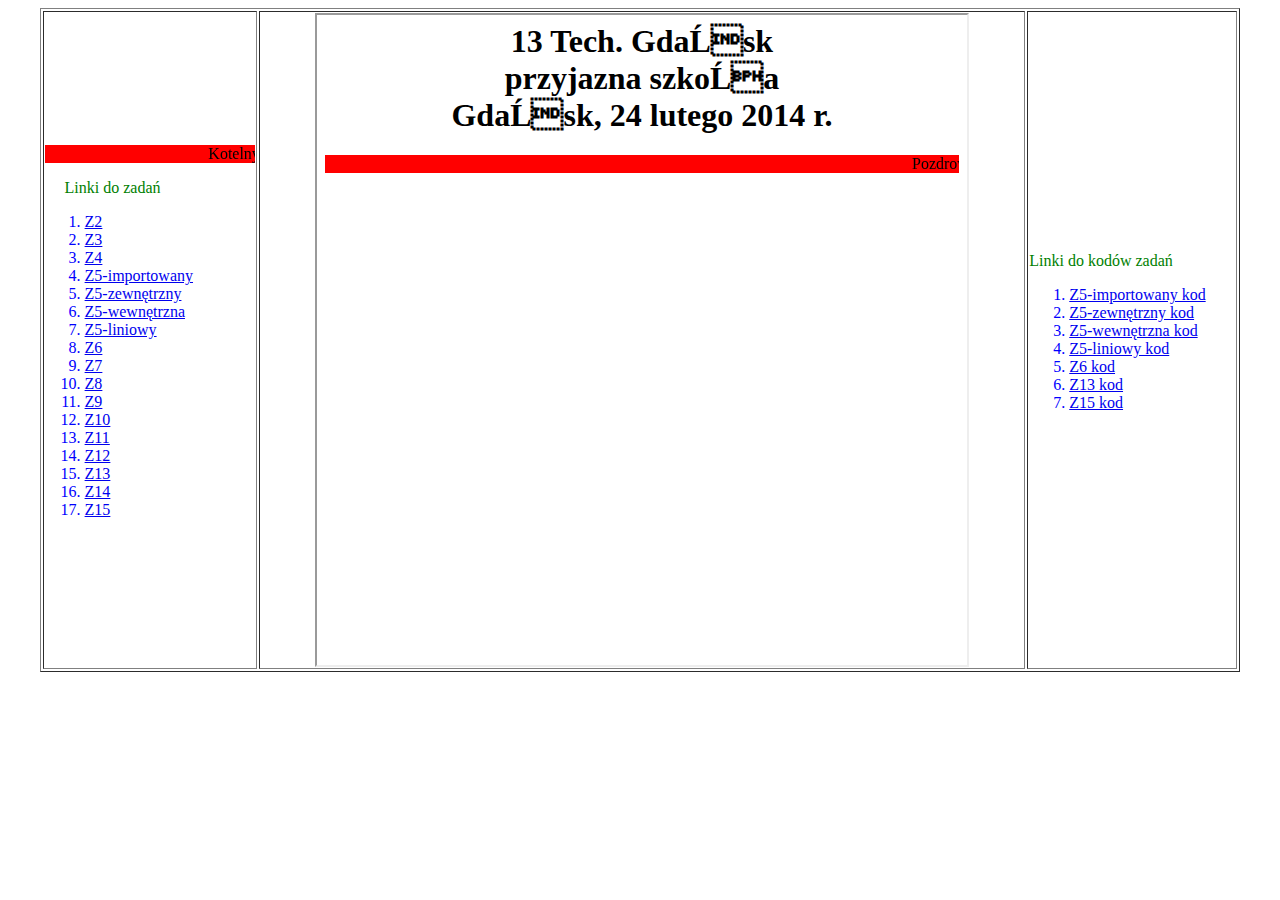
<file: index.html>
<html>
<head>
<META HTTP-EQUIV="content-type" CONTENT="text/html">
<style>
li{
color: blue;
}
</style>
</head>
<body>
<table width=95% border="1" align="center">
 <tr>
 <td width=18%>
  <marquee bgcolor="red">Kotelnykova</marquee>
  <br>
  <p style="margin-left:20px; color: green;">Linki do zadań</p>
  <ol>
		<li><a href="zadanie2_kotelnykova.html" target="strony">Z2</a></li>
		<li><a href="zadanie3_kotelnykova.html" target="strony">Z3</a></li>
		<li><a href="zadanie4_kotelnykova.html" target="strony">Z4</a></li>
		
		<li><a href="kote_z5_1.html" target="strony">Z5-importowany</a></li>
		<li><a href="kote_z5_2.html" target="strony">Z5-zewnętrzny</a></li>
		<li><a href="kote_z5_3.html" target="strony">Z5-wewnętrzna</a></li>
		<li><a href="kote_z5_4.html" target="strony">Z5-liniowy</a></li>
		<li><a href="zadanie6_kote.html" target="strony">Z6</a></li>
		<li><a href="zadanie7_kote.html" target="strony">Z7</a></li>
		<li><a href="zadanie8_kote.html" target="strony">Z8</a></li>
		<li><a href="zadanie9_kote.html" target="strony">Z9</a></li>
		<li><a href="zadanie10_kote.html" target="strony">Z10</a></li>
		<li><a href="zadanie11_kote.html" target="strony">Z11</a></li>
		<li><a href="zadanie12_kote.html" target="strony">Z12</a></li>
		<li><a href="zadanie13_kote.html" target="strony">Z13</a></li>
		<li><a href="zadanie14_kote.html" target="strony">Z14</a></li>
		<li><a href="zadanie15_kote.html" target="strony">Z15</a></li>
	</ol>
 <!--<a href="http://www.kuratorium.gda.pl" target="strony">Kuratorium</a>
 <br>
 <a href="http://www.wp.pl" target="strony">Portal WP</a>-->
 </td>
 <td align=center><iframe width=650 height=650 name="strony" src="start.html" border="0"></iframe>
 </td>
 <td>
 <p style="color: green;">Linki do kodów zadań</p>
  <ol>
	<li><a href="kote_z5_1_kod.html" target="strony">Z5-importowany kod</a></li>
	<li><a href="kote_z5_2_kod.html" target="strony">Z5-zewnętrzny kod</a></li>
	<li><a href="kote_z5_3_kod.html" target="strony">Z5-wewnętrzna kod</a></li>
	<li><a href="kote_z5_4_kod.html" target="strony">Z5-liniowy kod</a></li>
	<li><a href="zadanie6_kote_kod.html" target="strony">Z6 kod</a></li>
	<li><a href="zadanie13_kote_kod.html" target="strony">Z13 kod</a></li>
	<li><a href="zadanie15_kote_kod.html" target="strony">Z15 kod</a></li>
</ol>
 <!--<td width=18% align=center><a href="start.html" target="strony">Start</a>-->
 </td>
 </tr>
</table>
</body>
</html>
</file>
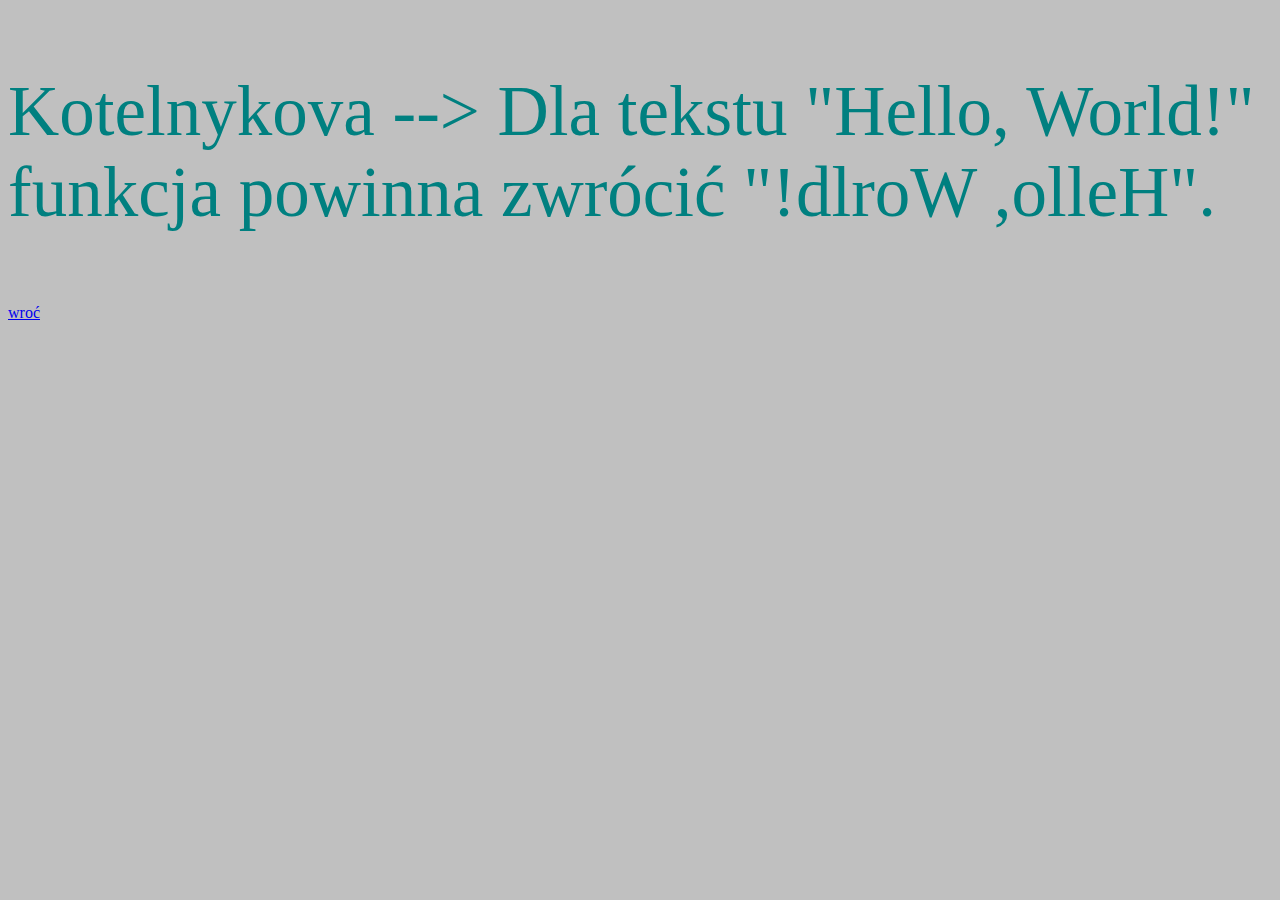
<file: kote_z5_1.html>
<!DOCTYPE HTML>
<html>
<head>
<title>styl importowany</title>
<meta http-equiv="Content-Type" content="text/html; charset=utf-8">
<!-- importowany -->
 <style>
 @import url("kote_z5_1.css");
 </style>
</head>
<body bgcolor="silver">
 <p> Kotelnykova --> Dla tekstu "Hello, World!" funkcja powinna zwrócić "!dlroW ,olleH".</p>
 <a href="start.html" target="strony">wroć</a>
 </body>
</html>
</file>
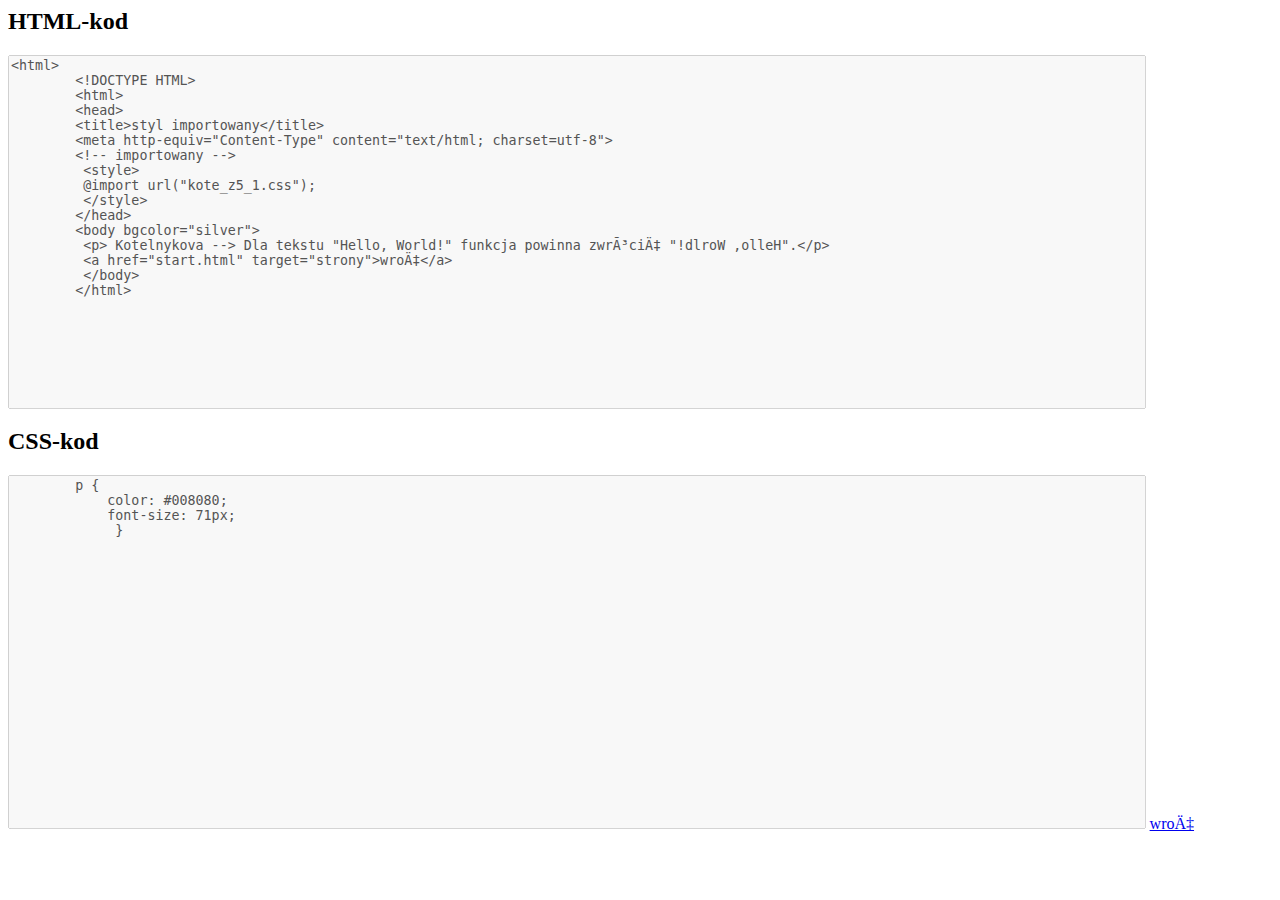
<file: kote_z5_1_kod.html>
<html>
<head>
<META HTTP-EQUIV="content-type" CONTENT="text/html">
<style>
body {
    background-color: white;
}
textarea {
    width: 90%;
    height: 40%;
    resize: none;
 }

 </style>
</style>
</head>
<body>
    <h2>HTML-kod</h2>
    <textarea disabled readonly><html>
        <!DOCTYPE HTML>
        <html>
        <head>
        <title>styl importowany</title>
        <meta http-equiv="Content-Type" content="text/html; charset=utf-8">
        <!-- importowany -->
         <style>
         @import url("kote_z5_1.css");
         </style>
        </head>
        <body bgcolor="silver">
         <p> Kotelnykova --> Dla tekstu "Hello, World!" funkcja powinna zwrócić "!dlroW ,olleH".</p>
         <a href="start.html" target="strony">wroć</a>
         </body>
        </html></textarea>
    <h2>CSS-kod</h2>
    <textarea disabled readonly>
        p {
            color: #008080;
            font-size: 71px;
             }
    </textarea>
    <a href="start.html" target="strony">wroć</a>

</body>
</html>
</file>
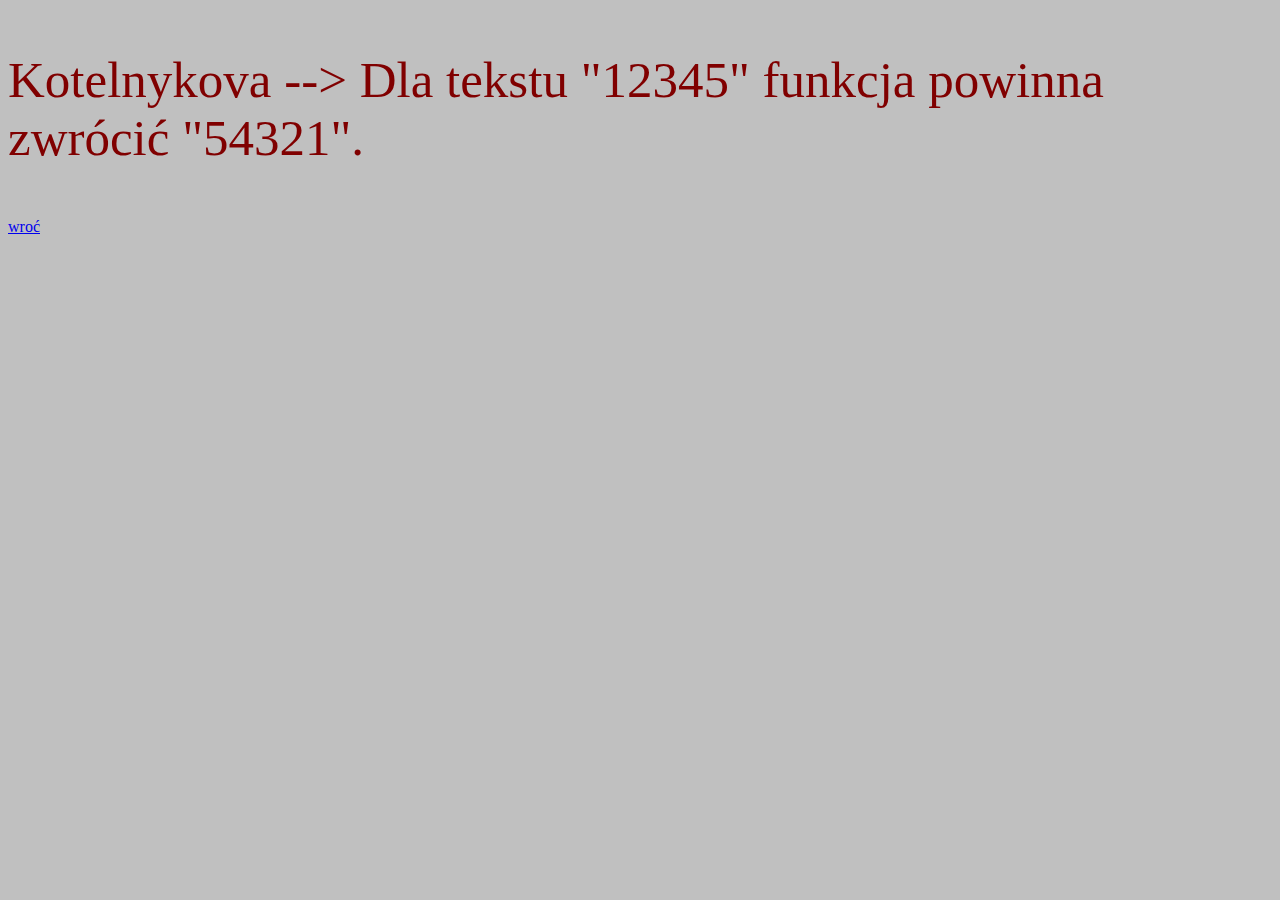
<file: kote_z5_2.html>
<!DOCTYPE html>
<html>
<head>
<title>styl zewnetrzny</title>
<meta http-equiv="Content-Type" content="text/html; charset=utf-8">
<!-- zewnetrzne -->
 <LINK href="kote_z5_2.css" rel="stylesheet"
type="text/CSS">
</head>
<body bgcolor="silver">
 <p> Kotelnykova --> Dla tekstu "12345" funkcja powinna zwrócić "54321".</p>
 <a href="start.html" target="strony">wroć</a>
 </body>
</html>
</file>
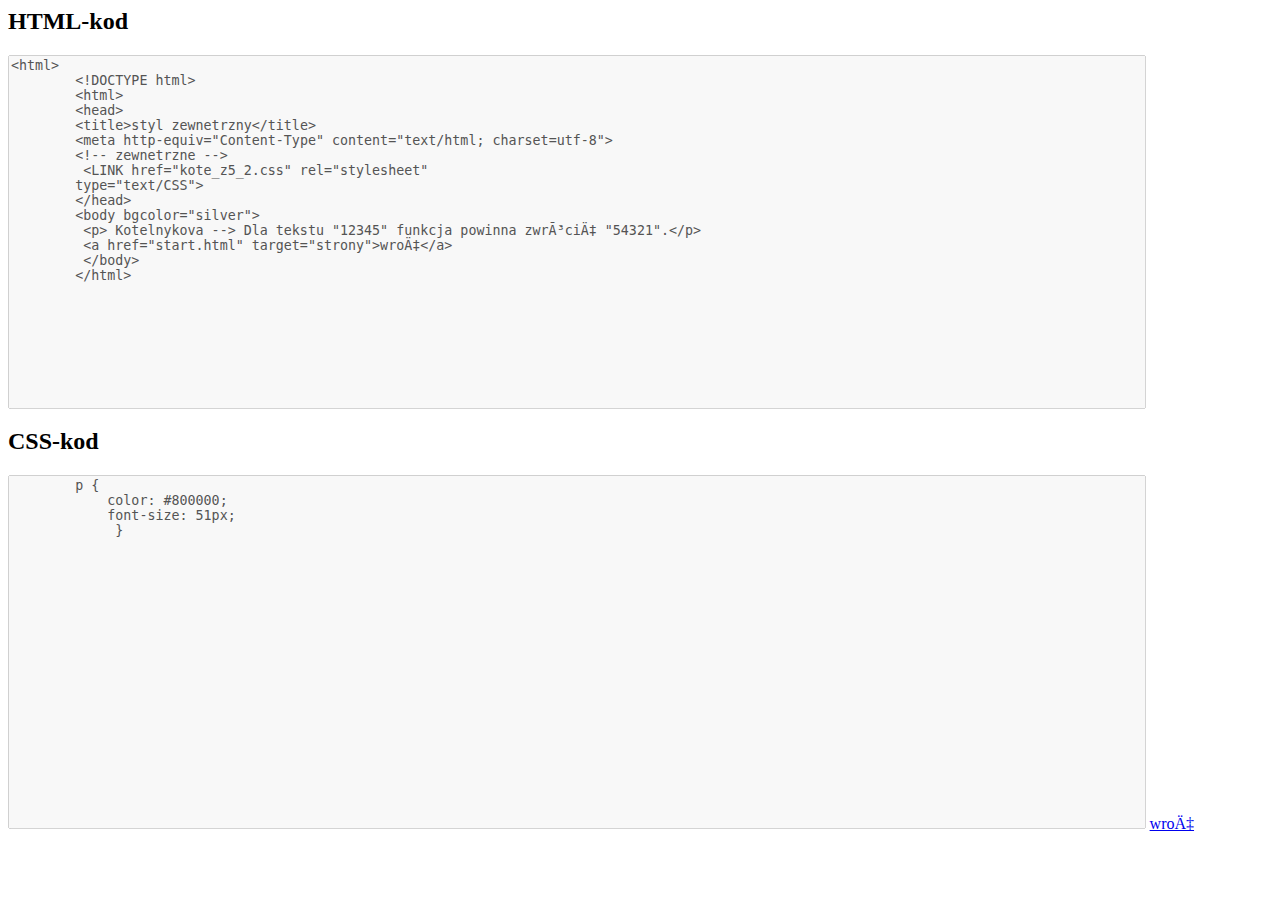
<file: kote_z5_2_kod.html>
<html>
<head>
<META HTTP-EQUIV="content-type" CONTENT="text/html">
<style>
body {
    background-color: white;
}
textarea {
    width: 90%;
    height: 40%;
    resize: none;
 }

 </style>
</style>
</head>
<body>
    <h2>HTML-kod</h2>
    <textarea disabled readonly><html>
        <!DOCTYPE html>
        <html>
        <head>
        <title>styl zewnetrzny</title>
        <meta http-equiv="Content-Type" content="text/html; charset=utf-8">
        <!-- zewnetrzne -->
         <LINK href="kote_z5_2.css" rel="stylesheet"
        type="text/CSS">
        </head>
        <body bgcolor="silver">
         <p> Kotelnykova --> Dla tekstu "12345" funkcja powinna zwrócić "54321".</p>
         <a href="start.html" target="strony">wroć</a>
         </body>
        </html></textarea>
    <h2>CSS-kod</h2>
    <textarea disabled readonly>
        p {
            color: #800000;
            font-size: 51px;
             }
    </textarea>
    <a href="start.html" target="strony">wroć</a>

</body>
</html>
</file>
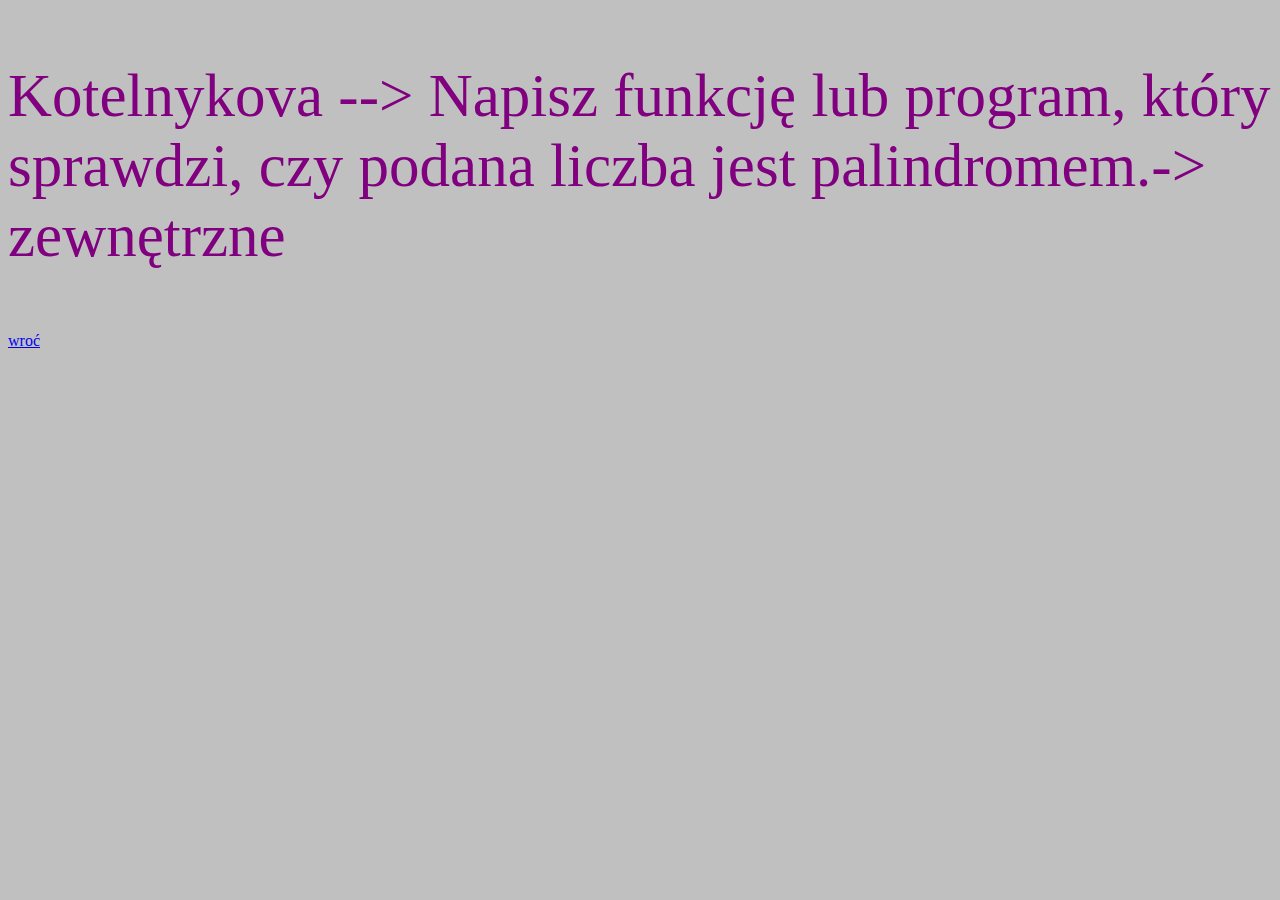
<file: kote_z5_3.html>
<!DOCTYPE html>
<html>
<head>
<title>styl wewnetrzny</title>
<meta http-equiv="Content-Type" content="text/html; charset=utf-8">
<!-- wewnetrzny -->
 <style>
 p {
 color: #800080;
 font-size: 61px;
 }
</style>
</head>
<body bgcolor="silver">
 <p> Kotelnykova --> Napisz funkcję lub program, który sprawdzi, czy podana liczba jest palindromem.-> zewnętrzne</p>
 <a href="start.html" target="strony">wroć</a>
 </body>
</html>
</file>
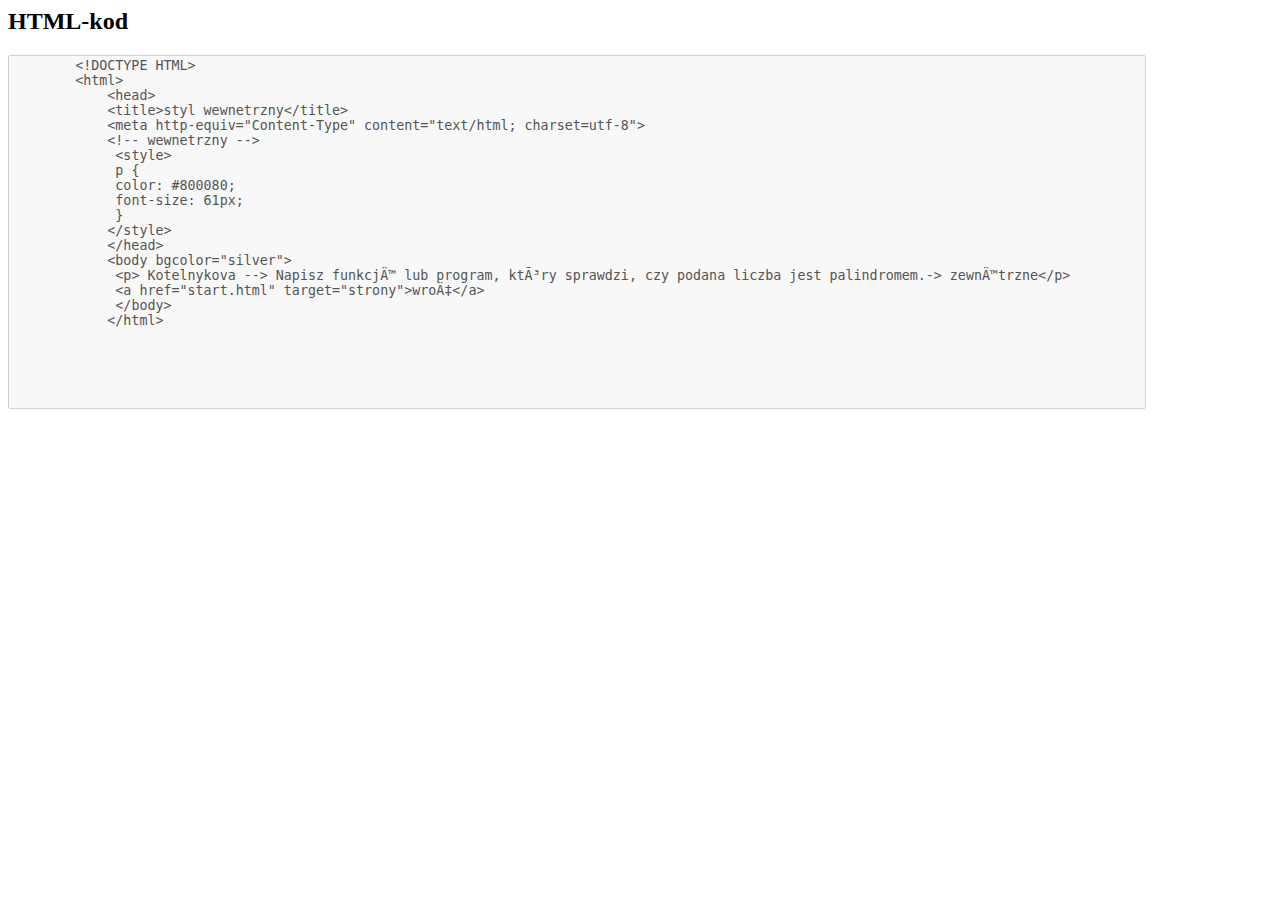
<file: kote_z5_3_kod.html>
<html>
<head>
<META HTTP-EQUIV="content-type" CONTENT="text/html">
<style>
body {
    background-color: white;
}
textarea {
    width: 90%;
    height: 40%;
    resize: none;
 }

 </style>
</style>
</head>
<body>
    <h2>HTML-kod</h2>
    <textarea disabled readonly>
        <!DOCTYPE HTML>
        <html>
            <head>
            <title>styl wewnetrzny</title>
            <meta http-equiv="Content-Type" content="text/html; charset=utf-8">
            <!-- wewnetrzny -->
             <style>
             p {
             color: #800080;
             font-size: 61px;
             }
            </style>
            </head>
            <body bgcolor="silver">
             <p> Kotelnykova --> Napisz funkcję lub program, który sprawdzi, czy podana liczba jest palindromem.-> zewnętrzne</p>
             <a href="start.html" target="strony">wroć</a>
             </body>
            </html></textarea>
 

</body>
</html>
</file>
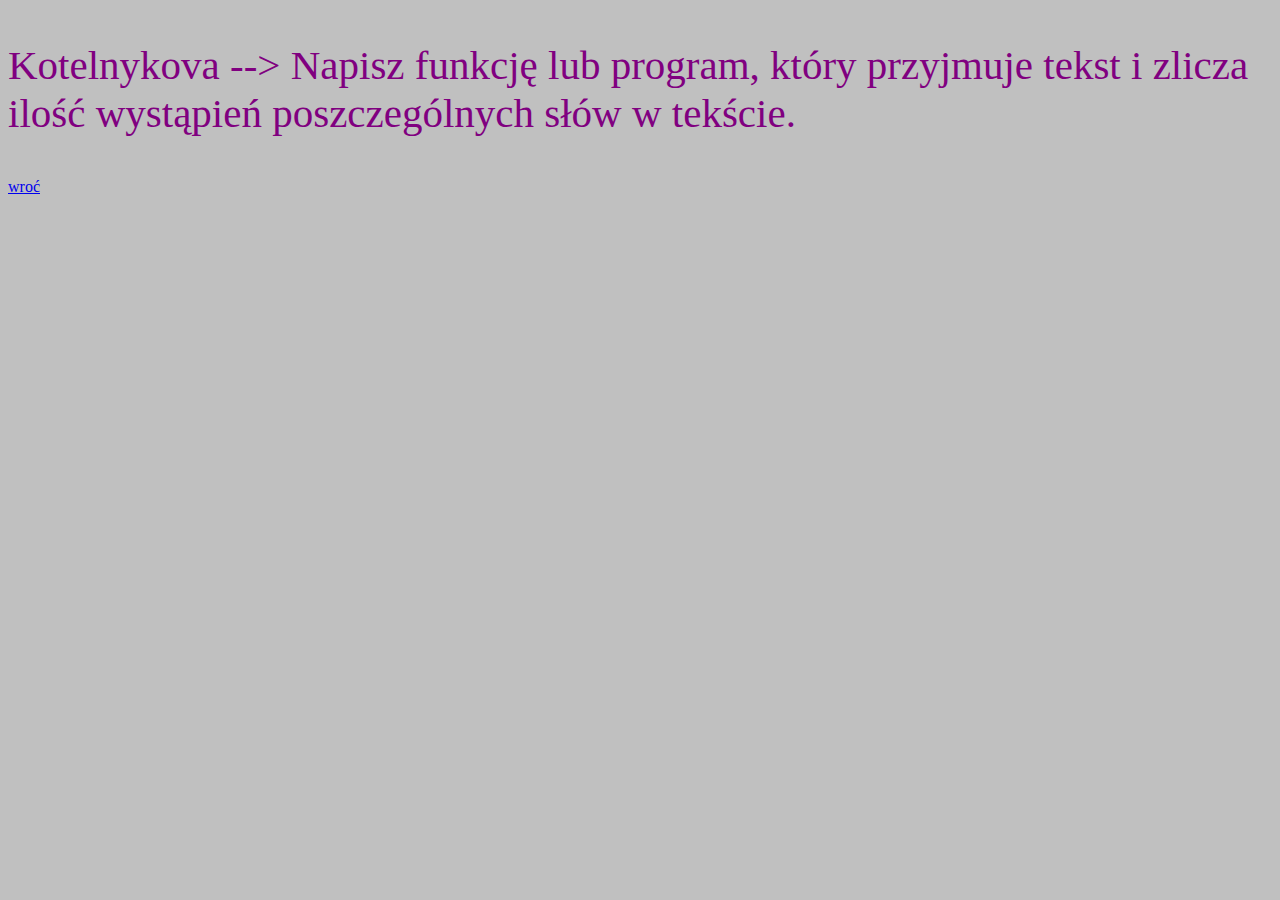
<file: kote_z5_4.html>
<!DOCTYPE html>
<html>
<head>
<title>styl liniowy</title>
<meta http-equiv="Content-Type" content="text/html; charset=utf-8">
<!-- liniowy -->
</head>
<body bgcolor="silver">
 <p style="color:#800080; font-size:41px;">  Kotelnykova --> Napisz funkcję lub program, który przyjmuje tekst i zlicza ilość wystąpień poszczególnych słów w tekście. </p>
<a href="start.html" target="strony">wroć</a>
 </body>
</html>
</file>
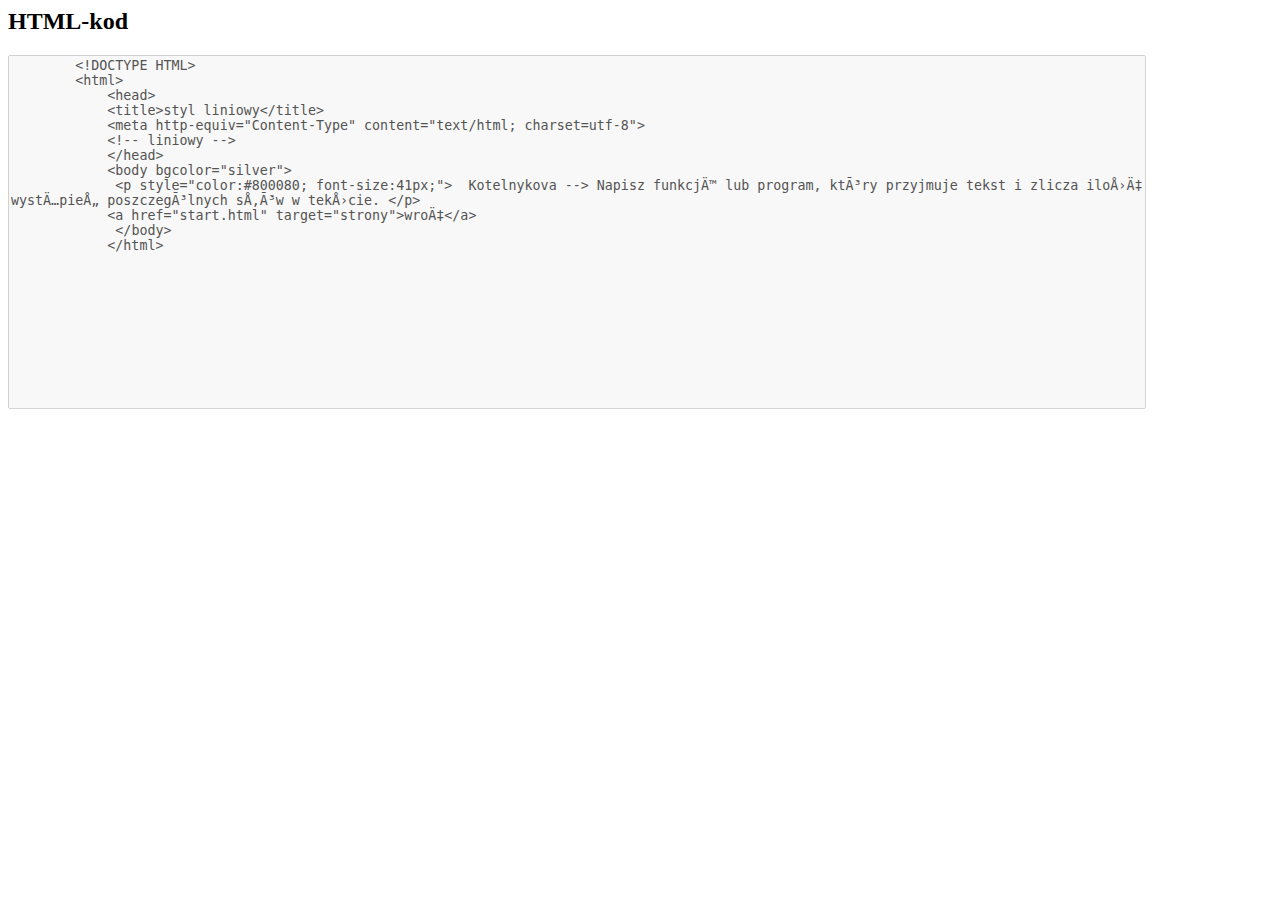
<file: kote_z5_4_kod.html>
<html>
<head>
<META HTTP-EQUIV="content-type" CONTENT="text/html">
<style>
body {
    background-color: white;
}
textarea {
    width: 90%;
    height: 40%;
    resize: none;
 }

 </style>
</style>
</head>
<body>
    <h2>HTML-kod</h2>
    <textarea disabled readonly>
        <!DOCTYPE HTML>
        <html>
            <head>
            <title>styl liniowy</title>
            <meta http-equiv="Content-Type" content="text/html; charset=utf-8">
            <!-- liniowy -->
            </head>
            <body bgcolor="silver">
             <p style="color:#800080; font-size:41px;">  Kotelnykova --> Napisz funkcję lub program, który przyjmuje tekst i zlicza ilość wystąpień poszczególnych słów w tekście. </p>
            <a href="start.html" target="strony">wroć</a>
             </body>
            </html></textarea>
 

</body>
</html>
</file>
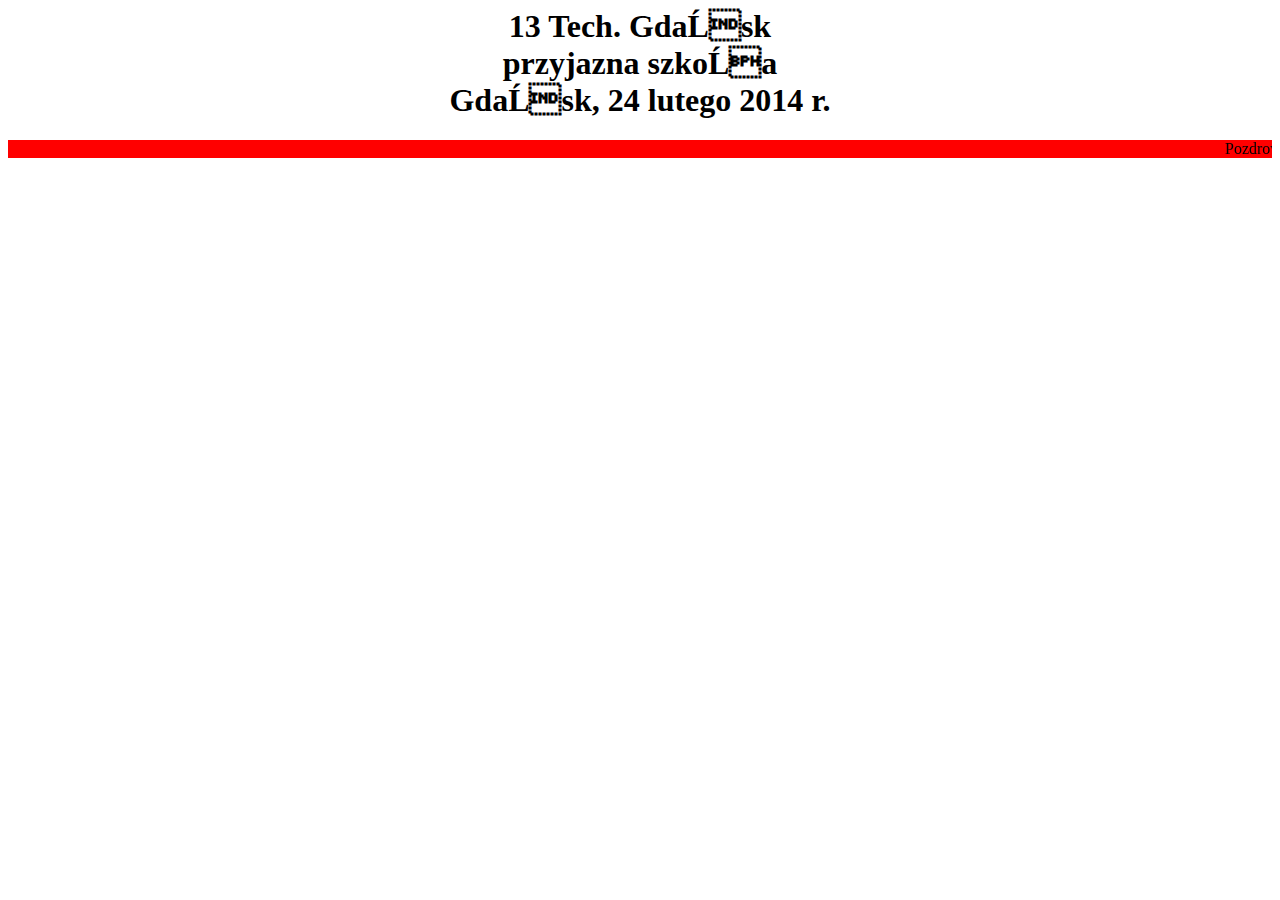
<file: start.html>
<html>
 <head>
 <META HTTP-EQUIV="content-type" CONTENT="text/html; CHARSET=iso-8859-2">
 </head>
<body>
 <h1 align="center">13 Tech. Gdańsk<br>przyjazna szkoła<br>Gdańsk, 24 lutego 2014 r.</h1>
 <marquee bgcolor="red">Pozdrowienia</marquee>
</body>
</html>
</file>
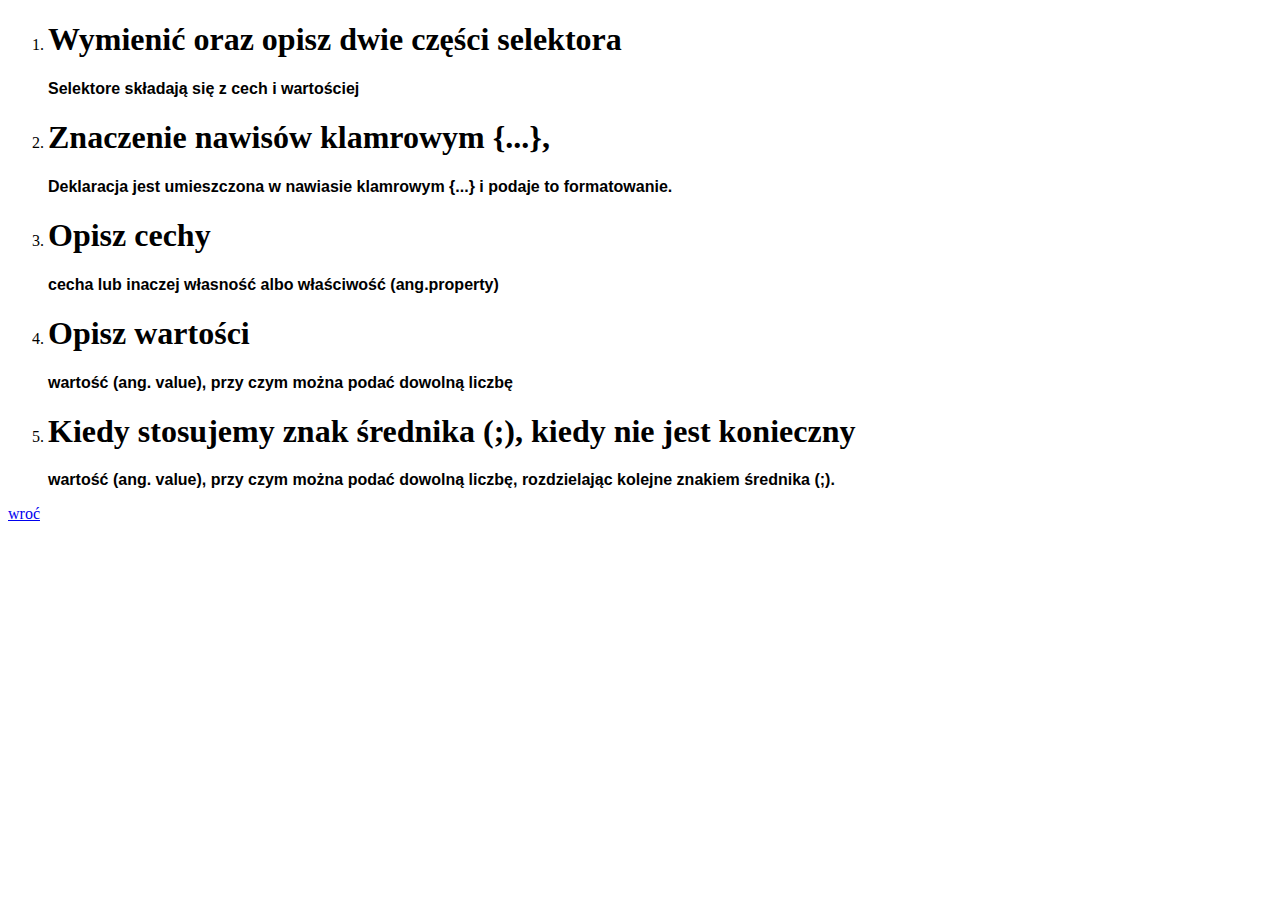
<file: zadanie10_kote.html>
<!DOCTYPE html>
<html>
<head>
<META HTTP-EQUIV="content-type" CONTENT="text/html">
<style>
    p, textarea {
        font-family: Arial;
        font-weight: bold;
    }
    textarea{
        resize: none;
        width: 90%;
        height: 15%;
    }
</style>
</head>
<body>
    <ol>
        
        <li>
            <h1>Wymienić oraz opisz dwie części selektora</h1>

            <p>Selektore składają się z cech i wartościej </p>
        </li>

        <li>
            <h1>Znaczenie nawisów klamrowym {...},</h1>

            <p>Deklaracja jest umieszczona w nawiasie klamrowym {...} i podaje to formatowanie.</p>
        </li>

        <li>
            <h1>Opisz cechy</h1>

            <p>cecha lub inaczej własność albo właściwość (ang.property)</p>
        </li>

        <li>
            <h1>Opisz wartości</h1>

            <p>wartość (ang. value), przy czym można podać dowolną liczbę</p>
        </li>

        <li>
            <h1>Kiedy stosujemy znak średnika (;), kiedy nie jest konieczny</h1>
        
            <p>wartość (ang. value), przy czym można podać dowolną liczbę, rozdzielając kolejne
                znakiem średnika (;). </p>
        </li>
    </ol>
    <a href="start.html" target="strony">wroć</a>
</body>
</html>
</file>
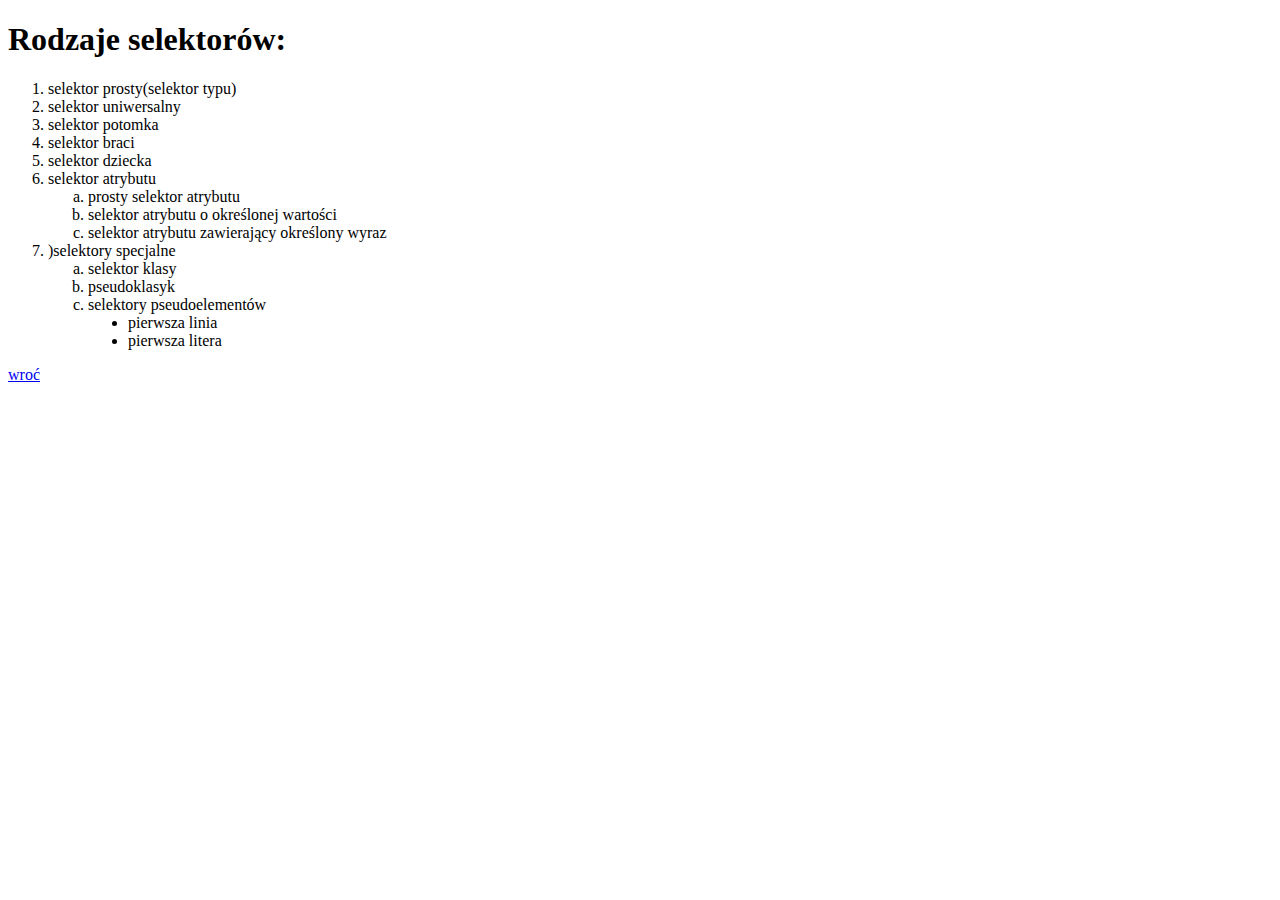
<file: zadanie11_kote.html>
<!DOCTYPE html>
<html>
<head>
<META HTTP-EQUIV="content-type" CONTENT="text/html">
</head>
<body>
    <h1>Rodzaje selektorów: </h1>
    <ol>
        <li>selektor prosty(selektor typu)</li>
        <li>selektor uniwersalny</li>
        <li>selektor potomka</li>
        <li>selektor braci</li>
        <li>selektor dziecka</li>
        <li>selektor atrybutu
            <ol type="a">
                <li>prosty selektor atrybutu</li>
                <li>selektor atrybutu o określonej wartości</li>
                <li>selektor atrybutu zawierający określony wyraz</li>
            </ol>
        </li>
        <li>)selektory specjalne
            <ol type="a">
                <li>selektor klasy</li>
                <li>pseudoklasyk</li>
                <li>selektory pseudoelementów
                    <ul type="disc">
                        <li>pierwsza linia</li>
                        <li>pierwsza litera</li>
                    </ul>
                </li>
            </ol>
        </li>

    </ol>
    <a href="start.html" target="strony">wroć</a>
</body>
</html>
</file>
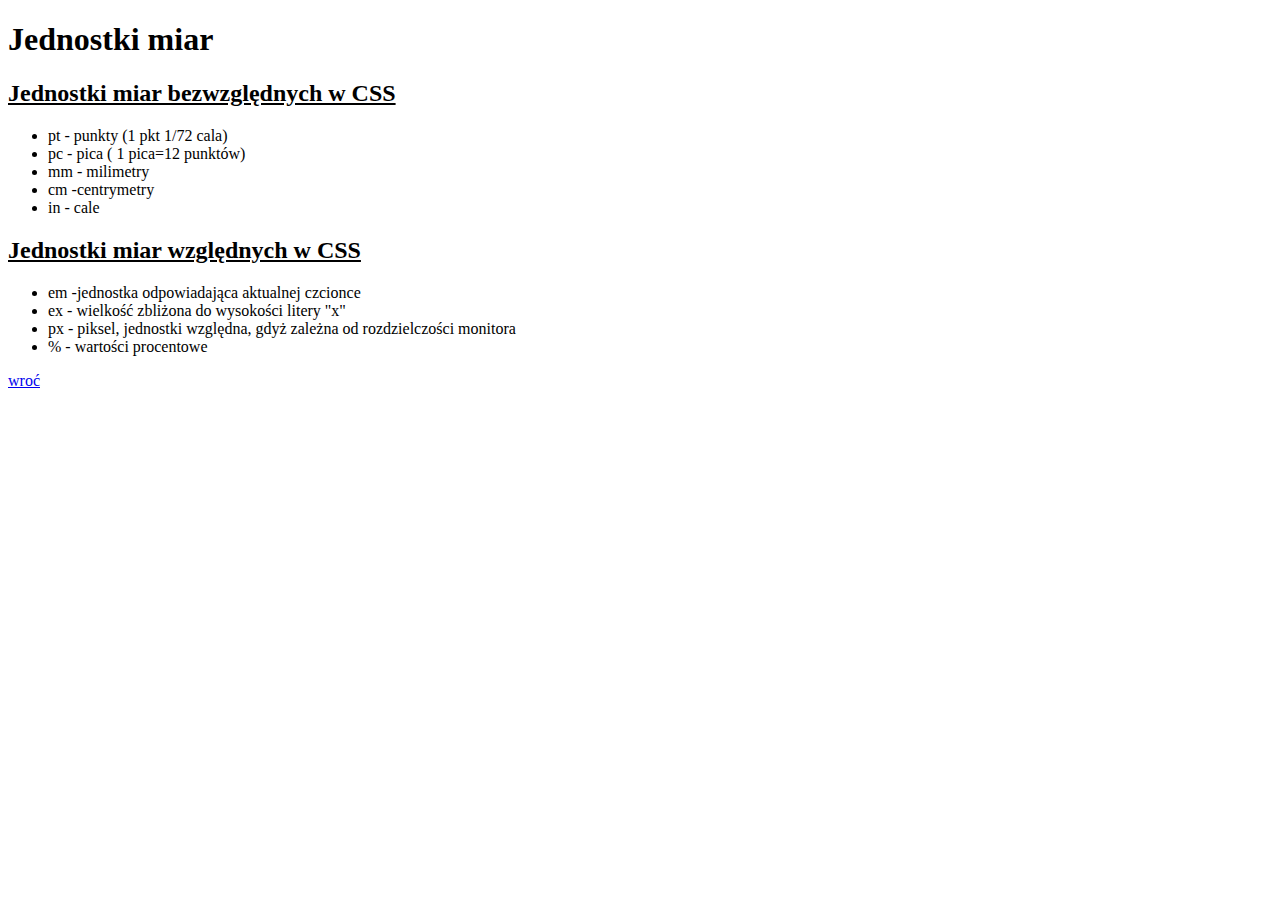
<file: zadanie12_kote.html>
<!DOCTYPE html>
<html>
<head>
<META HTTP-EQUIV="content-type" CONTENT="text/html">
<style>
h2 {
    text-decoration: underline;
    font-weight: bold;
}
</style>
</head>
<body>
    <h1>Jednostki miar </h1>

    <h2>Jednostki miar bezwzględnych w CSS</h2>
    <ul>
        <li>pt - punkty (1 pkt 1/72 cala)</li>
        <li>pc - pica ( 1 pica=12 punktów)</li>
        <li>mm - milimetry</li>
        <li>cm -centrymetry</li>
        <li>in - cale</li>
    </ul>
    <h2>Jednostki miar względnych w CSS</h2>
    <ul>
        <li>em -jednostka odpowiadająca aktualnej czcionce</li>
        <li>ex - wielkość zbliżona do wysokości litery "x"</li>
        <li>px - piksel, jednostki względna, gdyż zależna od rozdzielczości monitora</li>
        <li>% - wartości procentowe</li>
    </ul>
    <a href="start.html" target="strony">wroć</a>
</body>
</html>
</file>
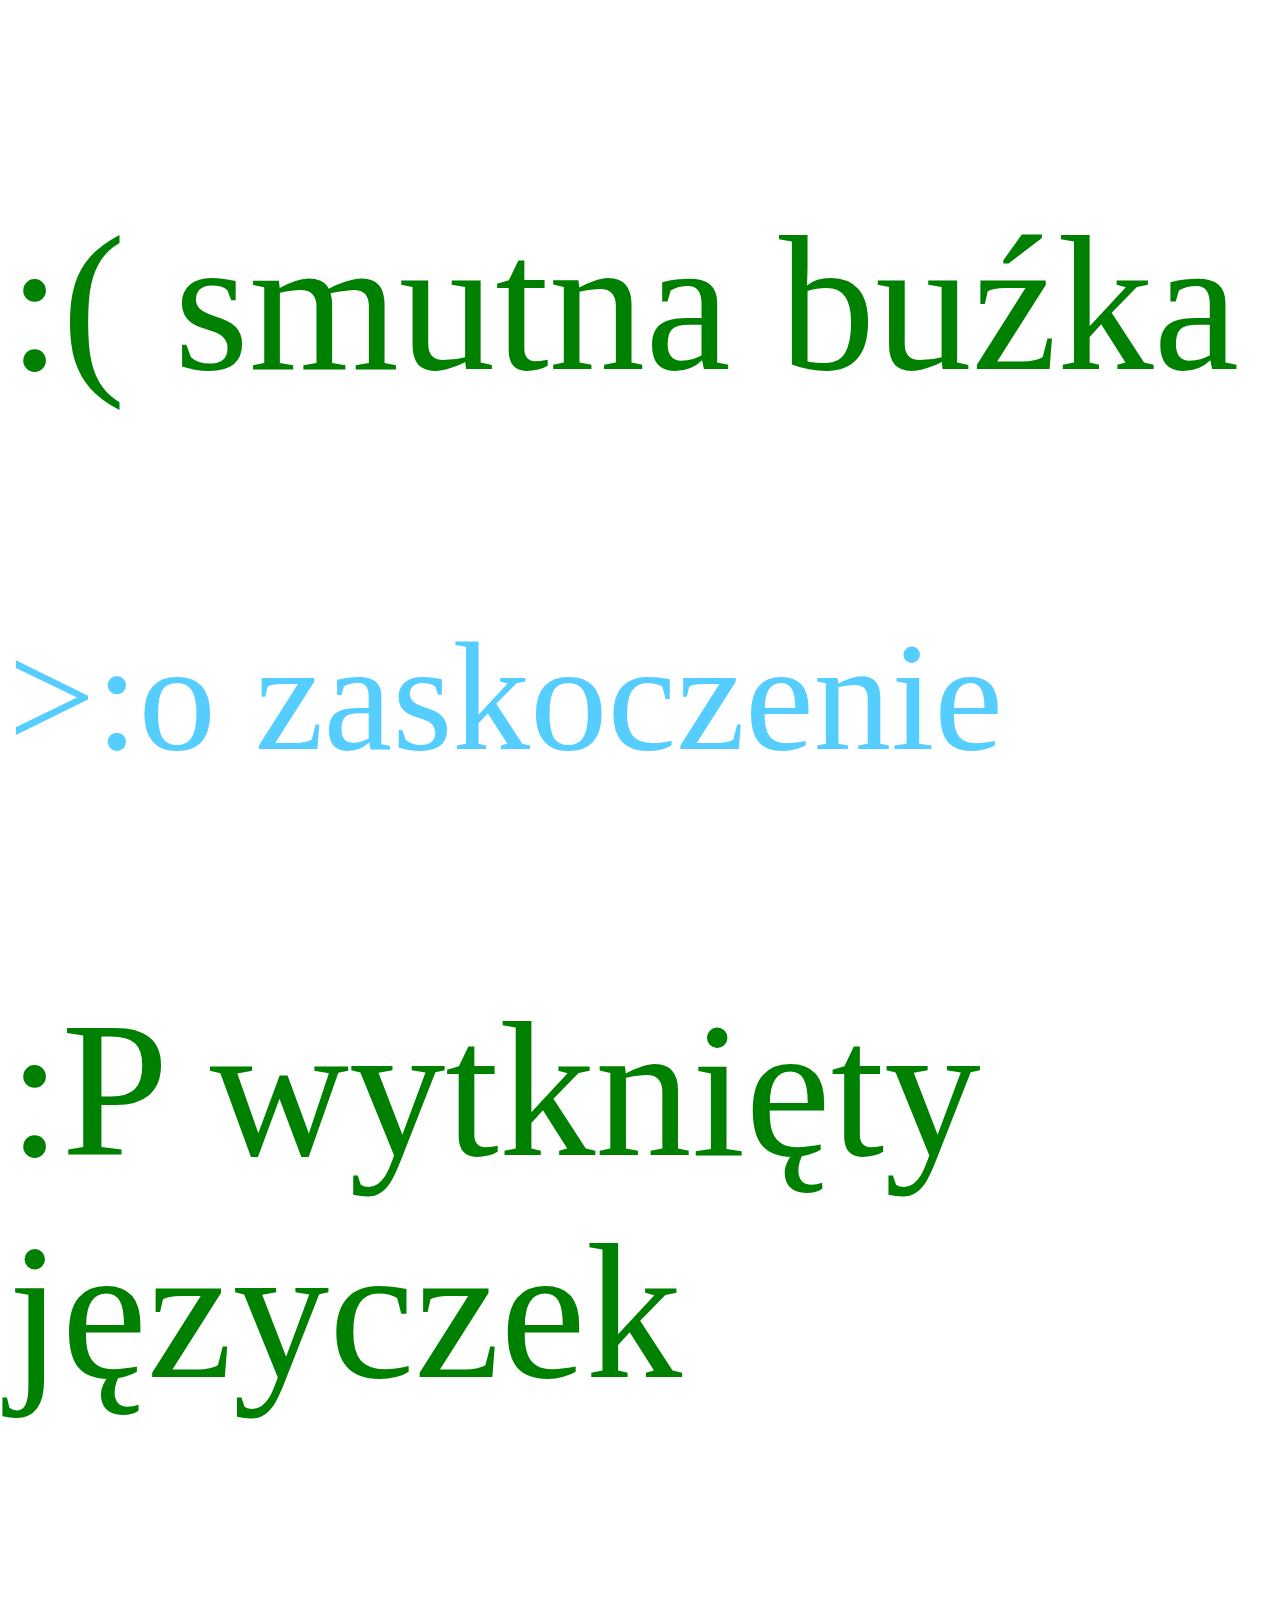
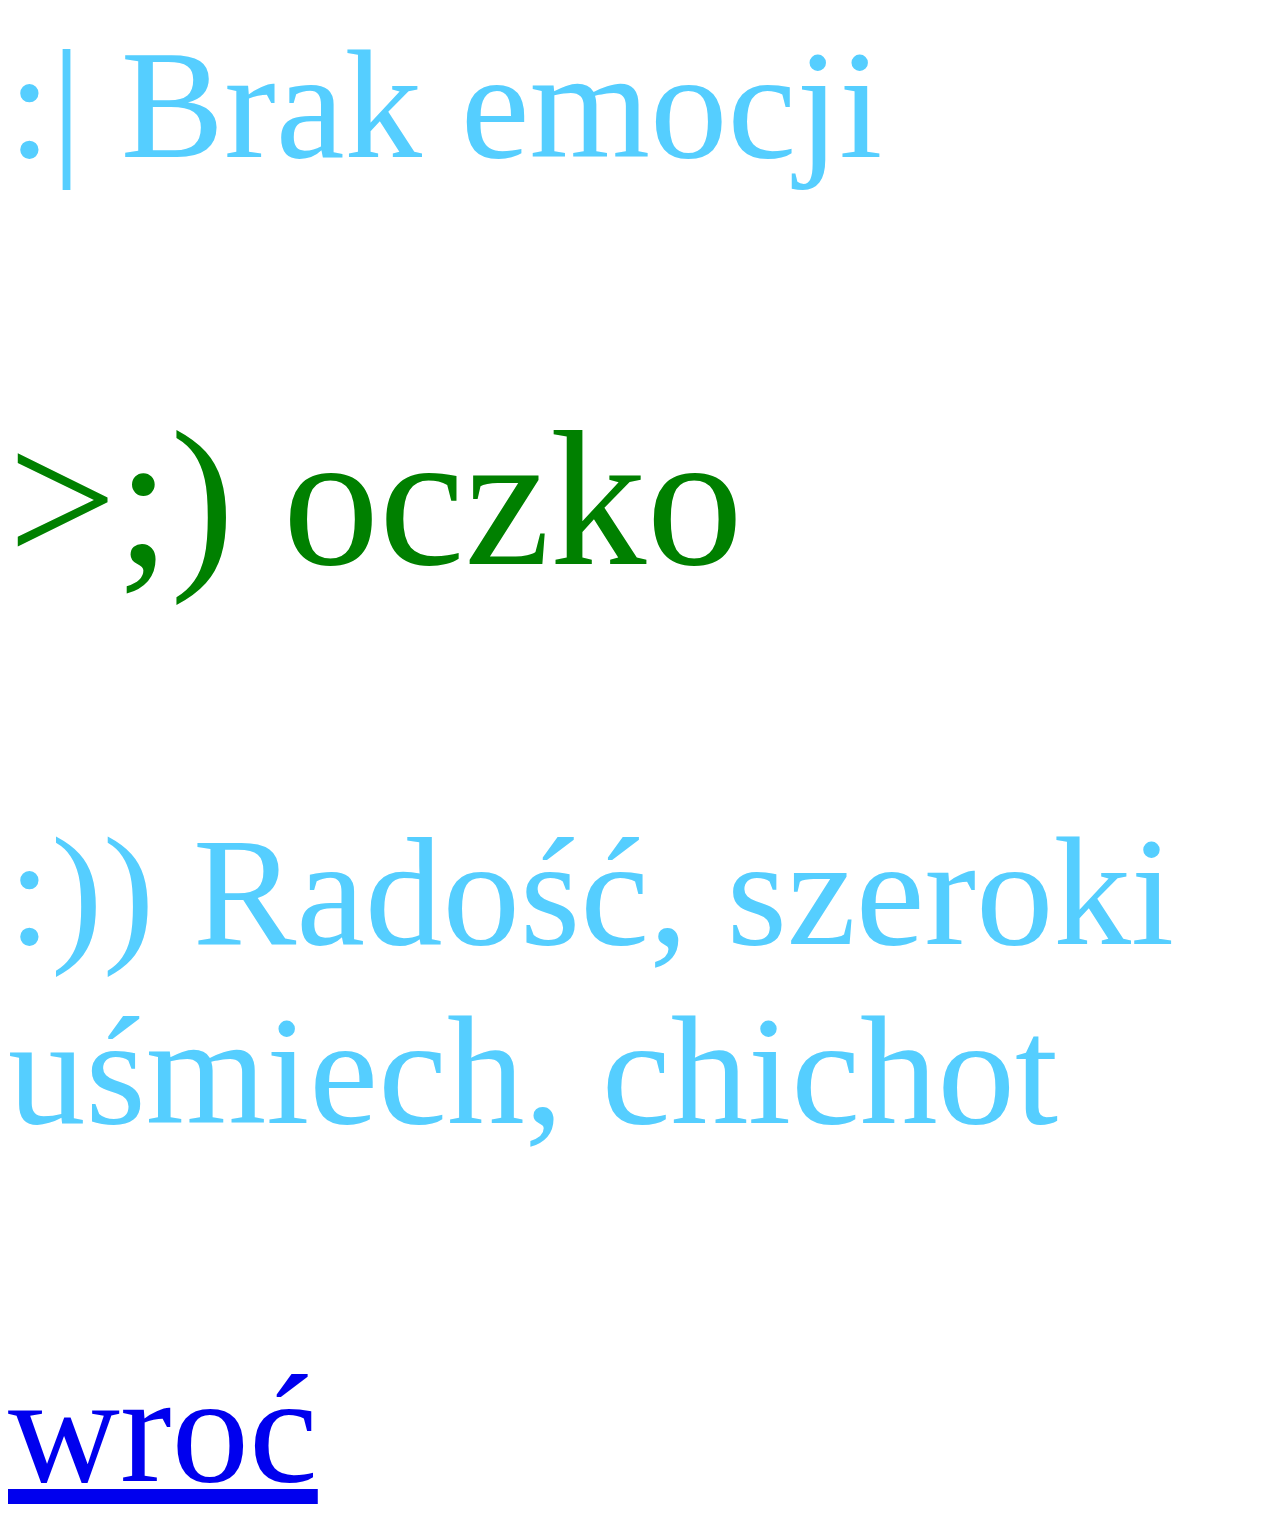
<file: zadanie13_kote.html>
<!DOCTYPE html>
<html>
<head>
<META HTTP-EQUIV="content-type" CONTENT="text/html">
<link href="kote_z13.css" rel="stylesheet">
</head>
<body>
    <p>:( smutna buźka</p>
    >:o zaskoczenie
    <p>:P wytknięty języczek</p>
    :| Brak emocji
    <p>>;) oczko</p>
    :)) Radość, szeroki uśmiech, chichot
    <br><br>
    <a href="start.html" target="strony">wroć</a>
</body>
</html>
</file>
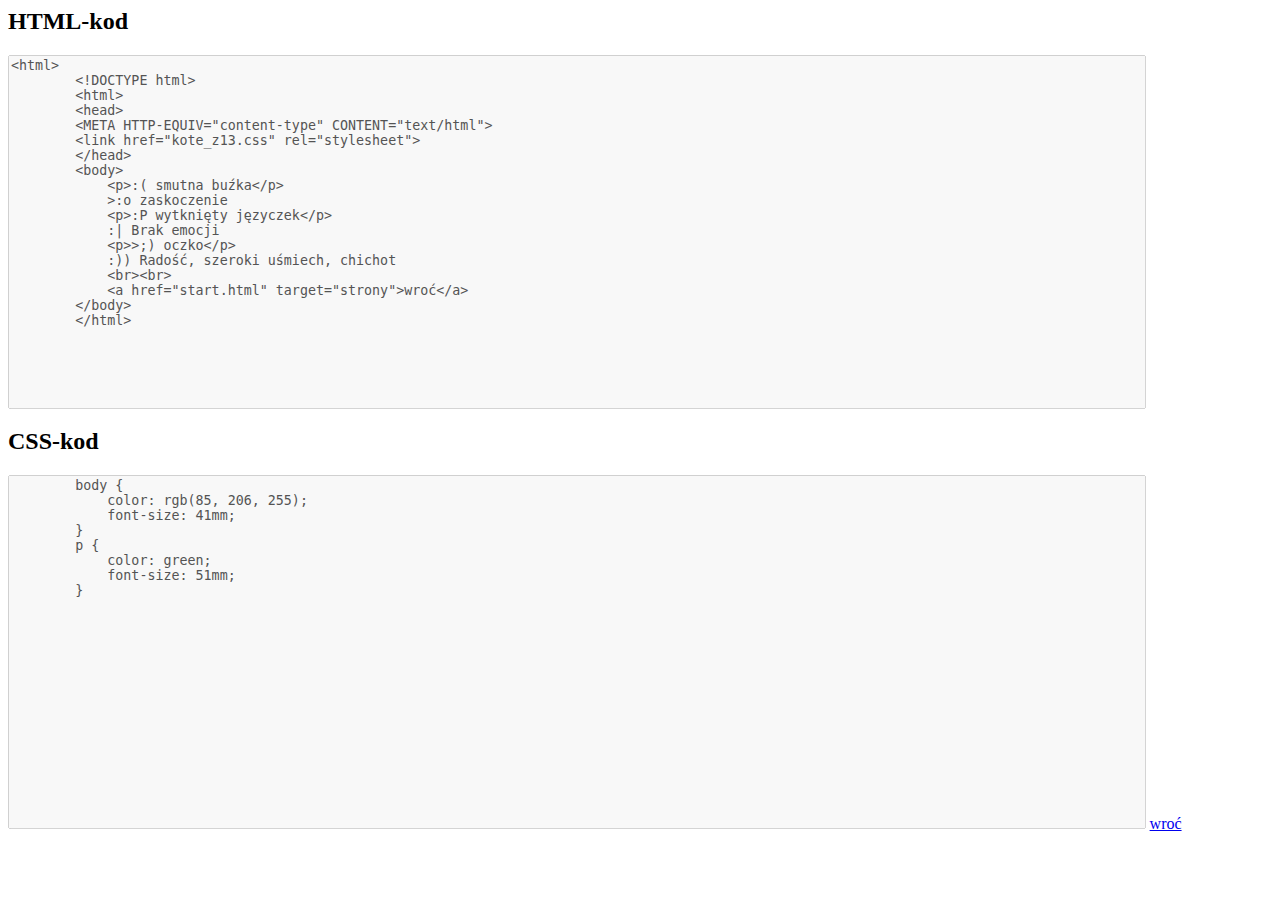
<file: zadanie13_kote_kod.html>
<html>
<head>
<META HTTP-EQUIV="content-type" CONTENT="text/html">
<style>
body {
    background-color: white;
}
textarea {
    width: 90%;
    height: 40%;
    resize: none;
 }

 </style>
</style>
</head>
<body>
    <h2>HTML-kod</h2>
    <textarea disabled readonly><html>
        <!DOCTYPE html>
        <html>
        <head>
        <META HTTP-EQUIV="content-type" CONTENT="text/html">
        <link href="kote_z13.css" rel="stylesheet">
        </head>
        <body>
            <p>:( smutna buźka</p>
            >:o zaskoczenie
            <p>:P wytknięty języczek</p>
            :| Brak emocji
            <p>>;) oczko</p>
            :)) Radość, szeroki uśmiech, chichot
            <br><br>
            <a href="start.html" target="strony">wroć</a>
        </body>
        </html></textarea>
    <h2>CSS-kod</h2>
    <textarea disabled readonly>
        body {
            color: rgb(85, 206, 255);
            font-size: 41mm;
        }
        p {
            color: green;
            font-size: 51mm;
        } 
    </textarea>
    <a href="start.html" target="strony">wroć</a>

</body>
</html>
</file>
<file: kote_z5_2.css>
p {
    color: #800000;
    font-size: 51px;
     }
</file>
<file: kote_z13.css>
body {
    color: rgb(85, 206, 255);
    font-size: 41mm;
}
p {
    color: green;
    font-size: 51mm;
}
</file>
